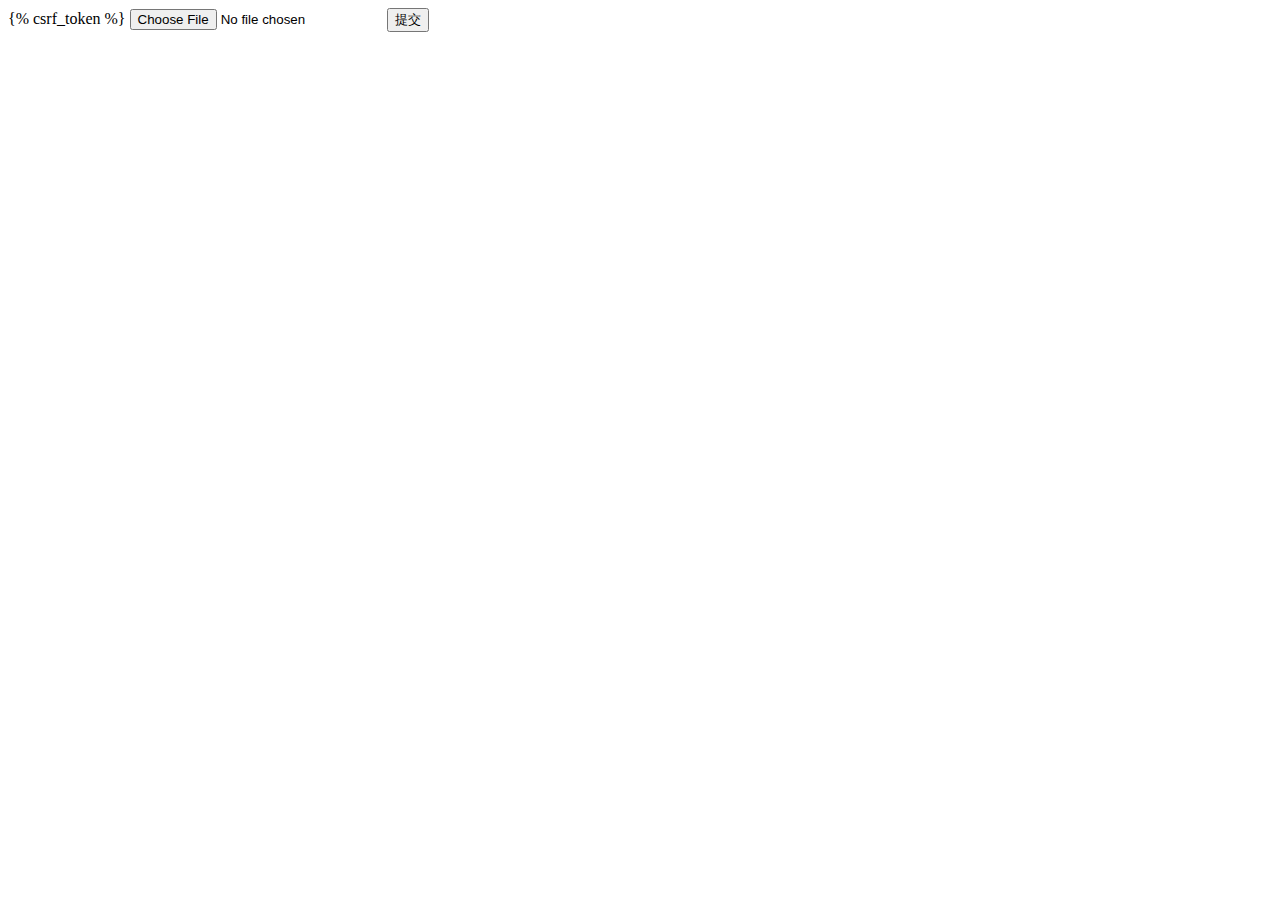
<file: BBS/templates/update_head.html>
<!DOCTYPE html>
<html lang="en">
<head>
    <meta charset="UTF-8">
    <title>Title</title>
</head>
<body>
<form action="" method="post" enctype="multipart/form-data">
    {% csrf_token %}
    <input type="file" name="head">
    <input type="submit" value="提交">

</form>
</body>
</html>
</file>
